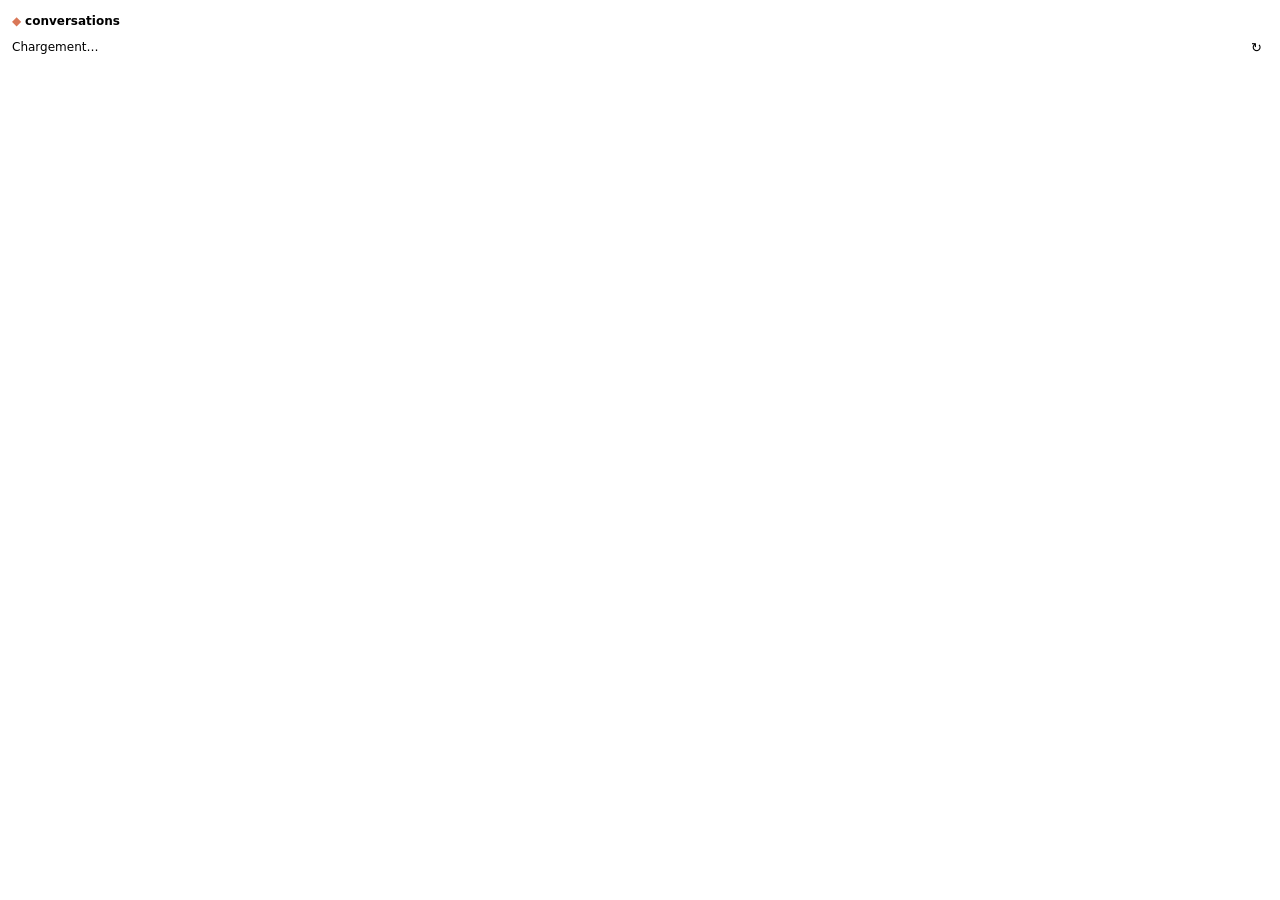
<file: orca-plugins/context-bar/panel/conversations.html>
<!doctype html>
<html lang="fr">
<head>
  <meta charset="utf-8" />
  <link rel="stylesheet" href="panel.css" />
  <link rel="stylesheet" href="conversations.css" />
</head>
<body>
  <header>
    <span><span class="diamond">◆</span> <strong>conversations</strong></span>
    <span id="count" class="muted"></span>
  </header>
  <ul id="list" class="conversations"></ul>
  <footer>
    <span id="status" class="muted">Chargement…</span>
    <button id="reload" type="button" title="Recharger la liste">↻</button>
  </footer>
  <script type="module" src="conversations.js"></script>
</body>
</html>
</file>
<file: orca-plugins/context-bar/panel/panel.css>
body {
  margin: 0;
  padding: 12px;
  font: 12px/1.5 system-ui, sans-serif;
  color: var(--orca-foreground);
  background: var(--orca-background);
}
header, footer { display: flex; justify-content: space-between; align-items: center; gap: 8px; }
header { margin-bottom: 8px; }
.diamond { color: #d97757; }
.muted { color: var(--orca-muted-foreground); }
.pct { padding: 0 6px; border-radius: 4px; font-weight: 600; color: #000; }
.pct.ok { background: #9ece6a; }
.pct.warn { background: #e0af68; }
.pct.high { background: #f7768e; }
.bar { display: flex; height: 12px; border-radius: 3px; overflow: hidden; background: var(--orca-muted); }
.bar > span { height: 100%; }
.bar > .free { background: transparent; }
.bar > .buffer { background: repeating-linear-gradient(45deg, #808080 0 2px, transparent 2px 5px); }
ul { list-style: none; margin: 10px 0; padding: 0; }
li { display: flex; gap: 6px; align-items: baseline; padding: 1px 0; }
li .name { flex: 1; }
li .tok { font-variant-numeric: tabular-nums; font-weight: 600; }
li .share { width: 4.5em; text-align: right; }
li.dim { opacity: 0.55; }
li.dim .tok { font-weight: 400; }
.swatch { width: 9px; height: 9px; border-radius: 2px; flex: none; }
footer { margin-top: 6px; }
button {
  border: 1px solid var(--orca-border);
  background: var(--orca-secondary);
  color: var(--orca-secondary-foreground);
  border-radius: 4px;
  cursor: pointer;
}
.error { color: var(--orca-destructive); }
select {
  width: 100%;
  margin-bottom: 8px;
  padding: 2px 20px 2px 4px;
  border: 1px solid var(--orca-border);
  border-radius: 4px;
  background: var(--orca-input, var(--orca-secondary));
  color: var(--orca-foreground);
  font: inherit;
  /* Flèche native remplacée : le texte passait dessous. Chevron dessiné, place réservée à droite. */
  appearance: none;
  background-image: url("data:image/svg+xml,%3Csvg xmlns='http://www.w3.org/2000/svg' width='10' height='6' viewBox='0 0 10 6'%3E%3Cpath d='M1 1l4 4 4-4' fill='none' stroke='%23808080' stroke-width='1.5'/%3E%3C/svg%3E");
  background-repeat: no-repeat;
  background-position: right 6px center;
  text-overflow: ellipsis;
  white-space: nowrap;
  overflow: hidden;
}
/* Pendant une mesure : trois points en vague à la place de ↻ */
#refresh { min-width: 26px; height: 20px; display: inline-flex; align-items: center; justify-content: center; }
#refresh .dots { display: none; gap: 2px; }
#refresh.loading .icon { display: none; }
#refresh.loading .dots { display: inline-flex; }
#refresh .dots i { width: 3px; height: 3px; border-radius: 50%; background: currentColor; animation: wave 1s ease-in-out infinite; }
#refresh .dots i:nth-child(2) { animation-delay: 0.15s; }
#refresh .dots i:nth-child(3) { animation-delay: 0.3s; }
@keyframes wave { 0%, 60%, 100% { transform: translateY(0); opacity: 0.5; } 30% { transform: translateY(-3px); opacity: 1; } }
@media (prefers-reduced-motion: reduce) { #refresh .dots i { animation: none; opacity: 0.8; } }
/* Détail d'une catégorie : dépliable */
li > details { flex: 1; }
summary.row { display: flex; gap: 6px; align-items: baseline; cursor: pointer; list-style: none; }
summary.row::-webkit-details-marker { display: none; }
summary.row .name::after { content: ' ▸'; color: var(--orca-muted-foreground); }
details[open] > summary.row .name::after { content: ' ▾'; }
ul.items { margin: 2px 0 4px 15px; font-size: 11px; }
ul.items .name { overflow: hidden; text-overflow: ellipsis; white-space: nowrap; min-width: 0; }
ul.items .tok { font-weight: 400; }
.note { font-size: 10px; }
/* Historique : courbe du total, mesure après mesure */
.history { margin-top: 6px; }
.history svg { display: block; width: 100%; height: 24px; border-bottom: 1px dashed var(--orca-border); }
.history polyline { fill: none; stroke: #d97757; stroke-width: 1.5; vector-effect: non-scaling-stroke; }
.history .caption { font-size: 11px; }
</file>
<file: orca-plugins/context-bar/panel/conversations.css>
/* Complète panel.css pour le panneau Conversations */
ul.conversations { margin: 0 0 8px; }
li.conv { display: block; padding: 6px 0; border-bottom: 1px solid var(--orca-border); }
li.conv summary { cursor: pointer; list-style: none; }
li.conv summary::-webkit-details-marker { display: none; }
li.conv .row { display: flex; gap: 6px; align-items: baseline; }
li.conv .title { flex: 1; font-weight: 600; overflow: hidden; text-overflow: ellipsis; white-space: nowrap; min-width: 0; }
li.conv .meta { font-size: 11px; }
li.conv .meta .name { flex: 1; overflow: hidden; text-overflow: ellipsis; white-space: nowrap; min-width: 0; }
li.conv.tracked .title::before { content: '● '; color: #d97757; }
.gauge { height: 3px; margin-top: 3px; border-radius: 2px; background: var(--orca-muted); overflow: hidden; }
.gauge > span { display: block; height: 100%; }
.gauge > .ok { background: #9ece6a; }
.gauge > .warn { background: #e0af68; }
.gauge > .high { background: #f7768e; }
li.conv .body { padding: 6px 0 2px; }
li.conv .body .bar { height: 8px; }
li.conv .body ul.items { margin-left: 0; }
li.conv .body p { margin: 4px 0; }
.actions { display: flex; gap: 6px; margin-top: 4px; }
.actions button { padding: 1px 8px; }
</file>
